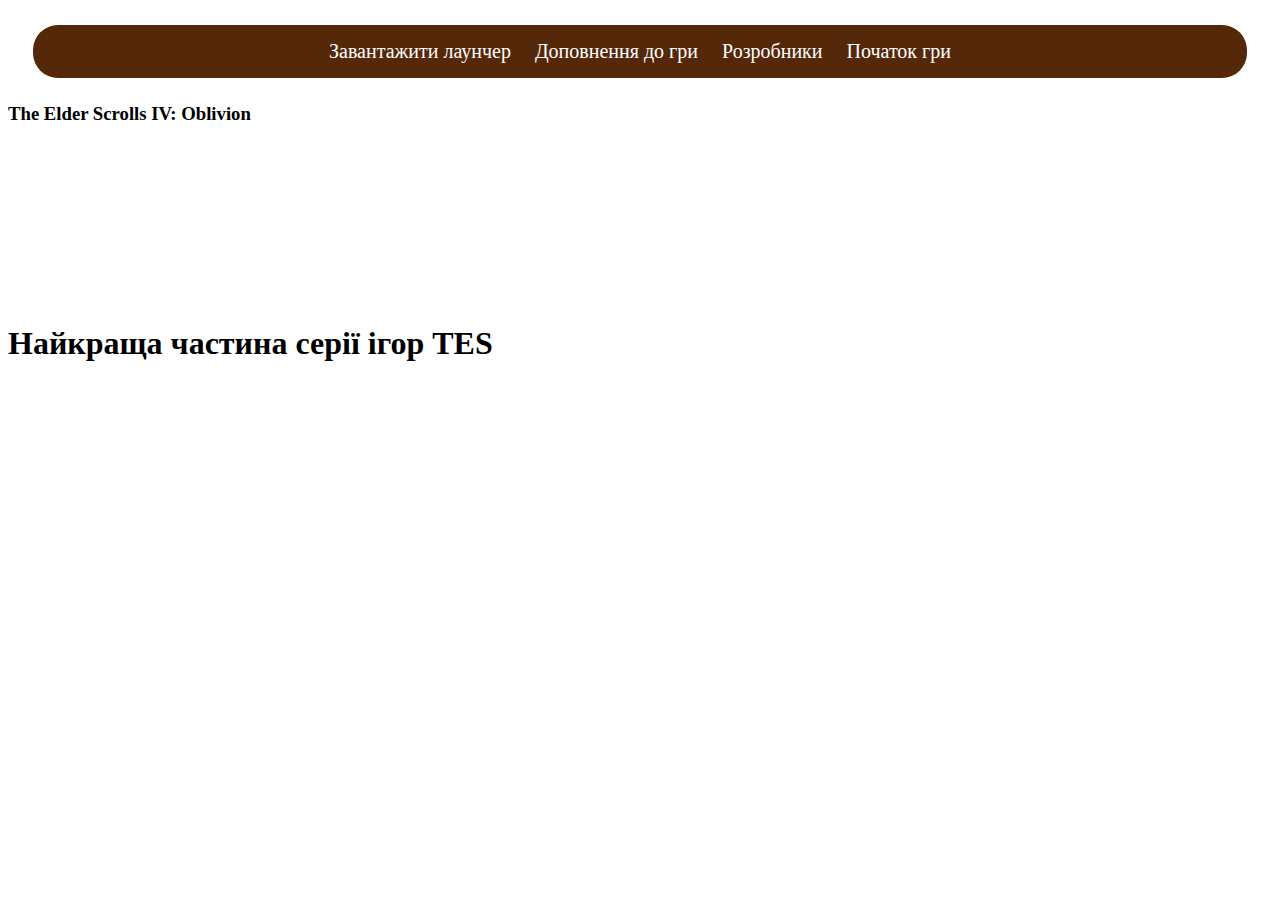
<file: index.html>
<html>
<head>
    <link href="style.css" rel="stylesheet">
<title>Головна</title>
</head>
<body>
    <header>
        <a href="https://itorrents-igruha.org/799-02-the-elder-scrolls-4-oblivionna-game-of-the-year-edition-deluxe.html">Завантажити лаунчер</a>
        <a href="addition to the game.html">Доповнення до гри</a>
        <a href="authors.html">Розробники</a>
        <a href="kontakts.html">Початок гри</a>
    </header>
    <main>
        <h3>The Elder Scrolls IV: Oblivion</h3>
        <h1>Найкраща частина серії ігор TES</h1>
    </main>
</body>
</html>
</file>
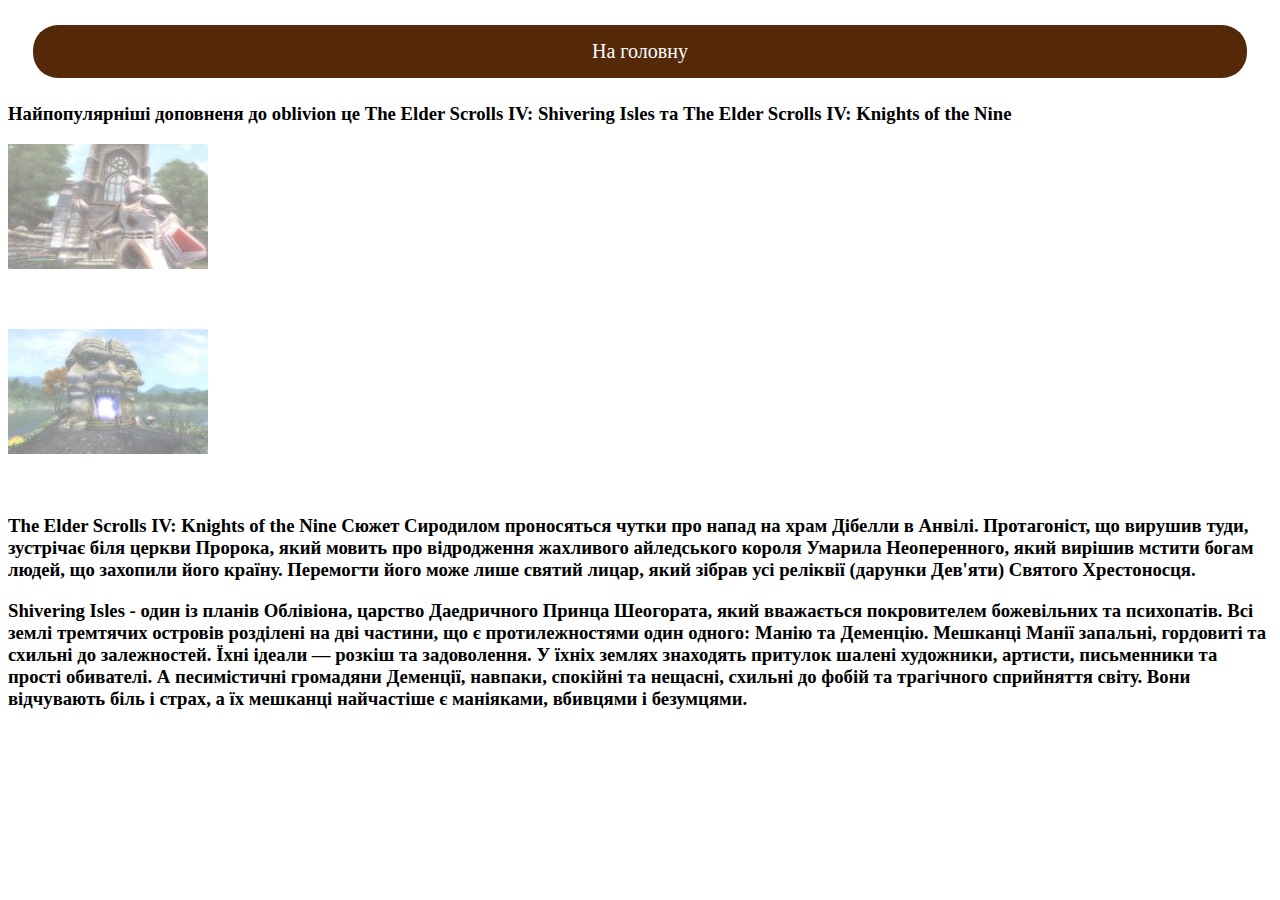
<file: addition to the game.html>
<html>
<head>
    <link href="style.css" rel="stylesheet">
<title>Доповнення до гри</title>
</head>
<body>
    <header>
        <a href="index.html">На головну</a>
    </header>
    <main>
        <h3>Найпопулярніші доповненя до oblivion це The Elder Scrolls IV: Shivering Isles та The Elder Scrolls IV: Knights of the Nine</h3>
        <div>
        <img class="oblivion" src="img.webp">
        <h4>Knights of the Nine</h4>
        </div>
        <div>
        <img class="oblivion" src="imag.webp">
        <h4>Shivering Isles</h4>
        </div>
        <h3>The Elder Scrolls IV: Knights of the Nine

Сюжет

Сиродилом проносяться чутки про напад на храм Дібелли в Анвілі. Протагоніст, що вирушив туди, зустрічає біля церкви Пророка, який мовить про відродження жахливого айледського короля Умарила Неоперенного, який вирішив мстити богам людей, що захопили його країну. Перемогти його може лише святий лицар, який зібрав усі реліквії (дарунки Дев'яти) Святого Хрестоносця.</h3>
        <h3>Shivering Isles - один із планів Облівіона, царство Даедричного Принца Шеогората, який вважається покровителем божевільних та психопатів.

Всі землі тремтячих островів розділені на дві частини, що є протилежностями один одного: Манію та Деменцію. Мешканці Манії запальні, гордовиті та схильні до залежностей. Їхні ідеали — розкіш та задоволення. У їхніх землях знаходять притулок шалені художники, артисти, письменники та прості обивателі. А песимістичні громадяни Деменції, навпаки, спокійні та нещасні, схильні до фобій та трагічного сприйняття світу. Вони відчувають біль і страх, а їх мешканці найчастіше є маніяками, вбивцями і безумцями.</h3>
    </main>
</body>
</html>
</file>
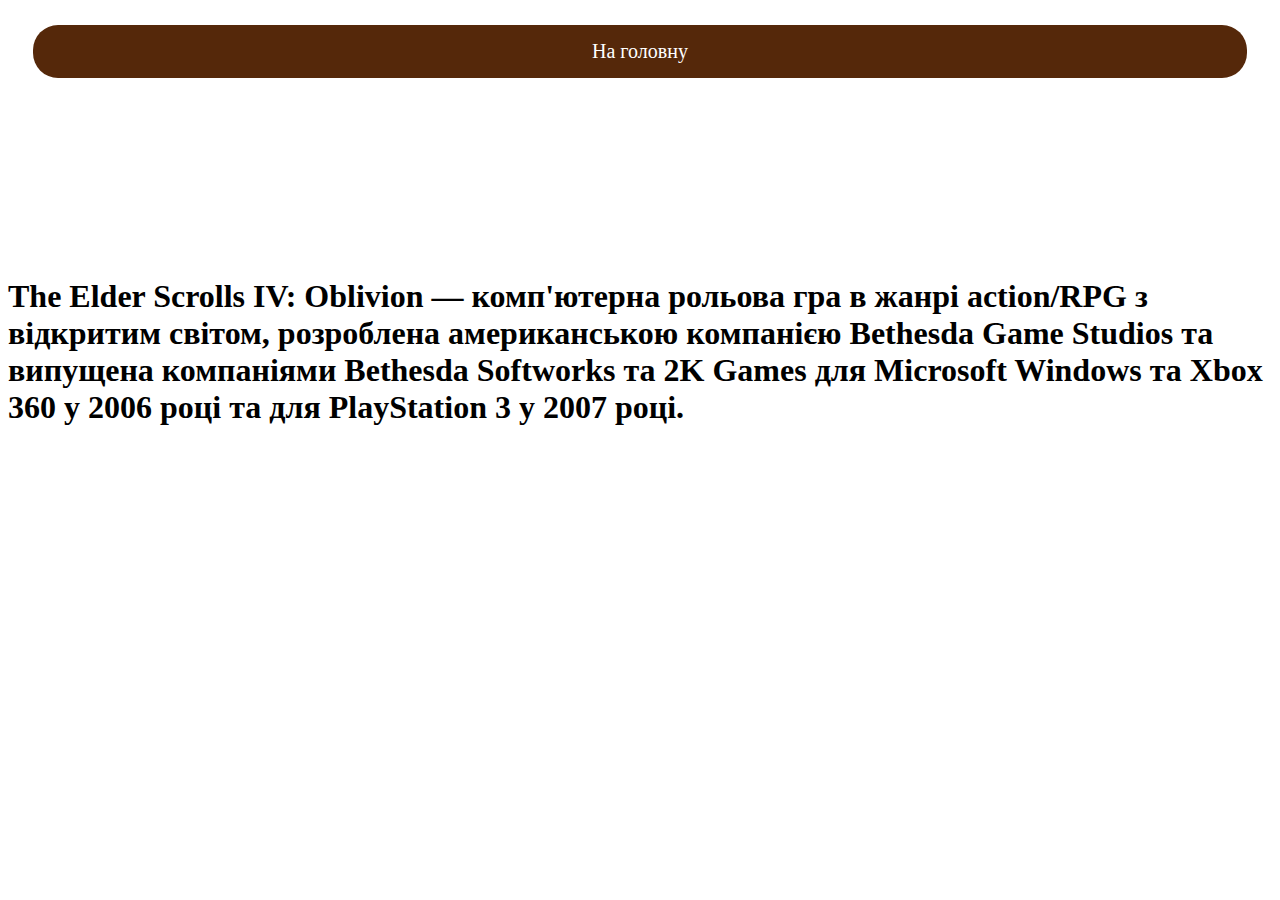
<file: authors.html>
<html>
<head>
    <link href="style.css" rel="stylesheet">
<title>Розробники</title>
</head>
<body>
    <header>
        <a href="index.html">На головну</a>
    </header>
    <main>
        <h1>The Elder Scrolls IV: Oblivion — комп'ютерна рольова гра в жанрі action/RPG з відкритим світом, розроблена американською компанією Bethesda Game Studios та випущена компаніями Bethesda Softworks та 2K Games для Microsoft Windows та Xbox 360 у 2006 році та для PlayStation 3 у 2007 році.</h1>
    </main>
</body>
</html>
</file>
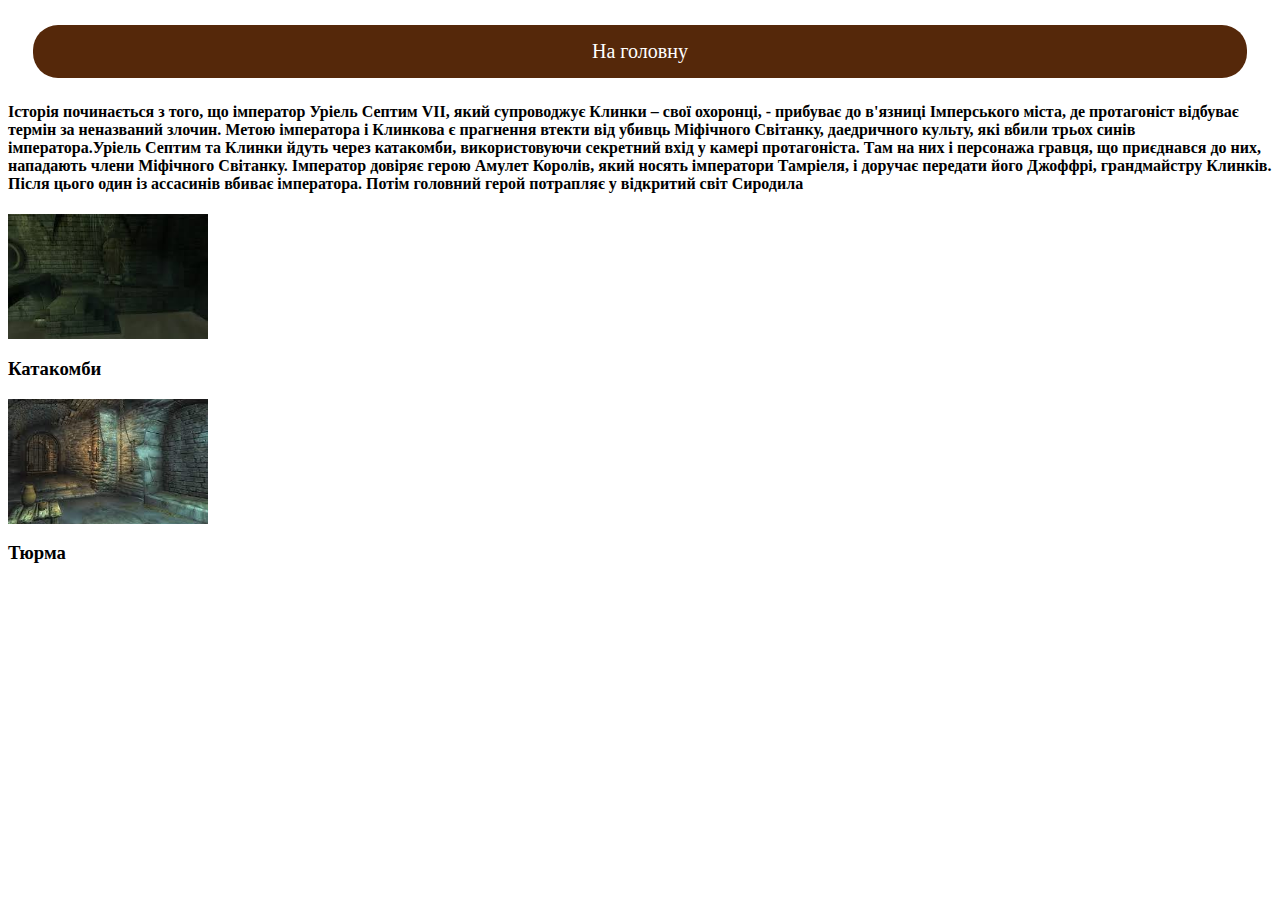
<file: kontakts.html>
<html>
<head>
    <link href="style.css" rel="stylesheet">
<title>Про гру</title>
</head>
<body>
    <header>
        <a href="index.html">На головну</a>
    </header>
    <main>
        <h4>Історія починається з того, що імператор Уріель Септим VII, який супроводжує Клинки – свої охоронці, - прибуває до в'язниці Імперського міста, де протагоніст відбуває термін за неназваний злочин. Метою імператора і Клинкова є прагнення втекти від убивць Міфічного Світанку, даедричного культу, які вбили трьох синів імператора.Уріель Септим та Клинки йдуть через катакомби, використовуючи секретний вхід у камері протагоніста. Там на них і персонажа гравця, що приєднався до них, нападають члени Міфічного Світанку. Імператор довіряє герою Амулет Королів, який носять імператори Тамріеля, і доручає передати його Джоффрі, грандмайстру Клинків. Після цього один із ассасинів вбиває імператора. Потім головний герой потрапляє у відкритий світ Сиродила</h4>
        <img class="pop" src="[data-uri]">
        <h3>Катакомби</h3>
        <img class="pop" src="[data-uri]">
        <h3>Тюрма</h3>
    </main>
</body>
</html>
</file>
<file: style.css>
header {
    background-color: rgb(85, 40, 10);
    margin: 25px;
    border-radius: 25px;
    text-align: center;
    padding: 15px 0;
}

a {
    font-size: 20px;
    text-decoration: none;
    color: white;
    padding: 5px 10px 5px 10px;
}

body {
    background: url("https://steamuserimages-a.akamaihd.net/ugc/685970520179650230/89C35D489B097C2B3F349DC2C4BBD7F3625EADF4/?imw=1024&imh=640&ima=fit&impolicy=Letterbox&imcolor=%23000000&letterbox=true") top center no-repeat;
    background-size: 100vw 100vh;
}

h1 {
    margin-top: 200px;
}

a:hover {
    background-color: rgb(200, 85, 10);
    border-radius: 70px;
}

a:focus {
    background-color: rgb(168, 85, 54);
}

.oblivion {
    opacity: 0.5;
    width: 200px;
    height: 125px;
}

.oblivion:hover {
    opacity: 1;
    border: 4px dashed blue;
}

.oblivion+h4 {
    opacity: 0;
}

.oblivion:hover+h4 {
    opacity: 1;
}

.pop {
    height: 125px;
    width: 200px;
}
</file>
